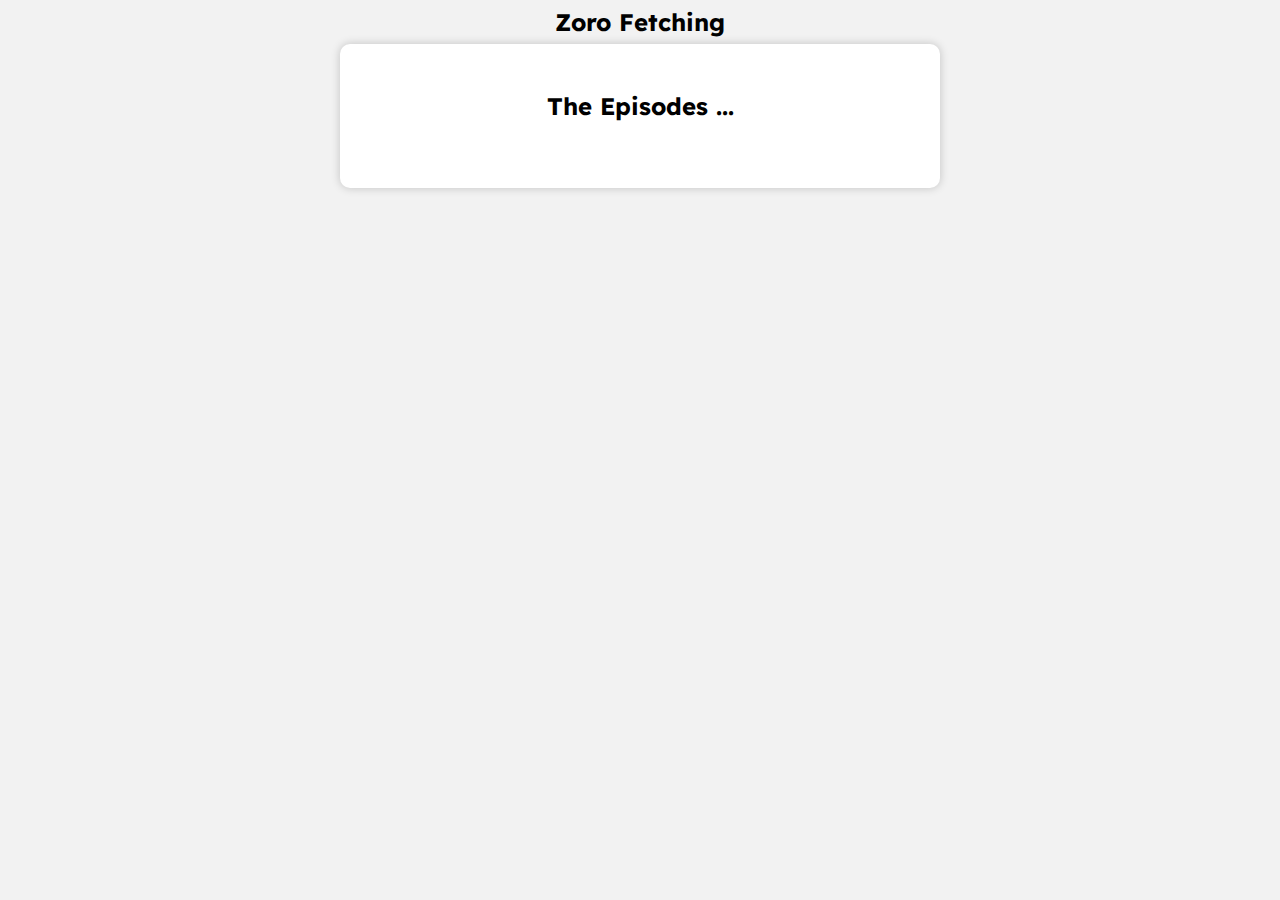
<file: apps/anime/index.html>
<!DOCTYPE html>
<html>
  <body>
    <h2 style="text-align: center; margin: 7px 7px 7px 7px">
      Zoro Fetching
    </h2>

    <style>
      /* Default styles */
      @import url("https://fonts.googleapis.com/css2?family=Lexend+Deca&display=swap");

      * {
        box-sizing: border-box;
        margin: 0;
        padding: 0;
      }

      body {
        font-family: "Lexend Deca", sans-serif;
        background-color: #f2f2f2;
      }

      h2 {
        font-size: 24px;
        font-weight: bold;
        text-align: center;
        margin: 7px;
      }

      /* Container styles */

      #allData {
        max-width: 600px;
        margin: 0 auto;
        padding: 20px;
        background-color: white;
        border-radius: 10px;
        box-shadow: 0 0 10px rgba(0, 0, 0, 0.2);
      }

      /* Anime info styles */

      ul {
        list-style-type: none;
        padding: 0;
        margin: 0;
      }

      li {
        margin-bottom: 10px;
      }

      .anime-info-list {
        list-style: none;
      }

      .anime-info-item {
        margin-bottom: 10px;
      }

      .anime-info-key {
        font-weight: bold;
        margin-right: 5px;
      }

      .anime-info-value {
        display: inline-block;
      }

      .anime-title {
        font-size: 24px;
        font-weight: bold;
      }

      .anime-image,
      .anime-cover {
        object-fit: cover;
        border-radius: 10px;
        box-shadow: 0 0 10px rgba(0, 0, 0, 0.2);
        max-width: 100%;
        height: auto;
      }

      .anime-info-description {
        display: block;
        margin-bottom: 10px;
      }

      .anime-info-id {
        font-family: monospace;
        font-size: 14px;
        color: #777777;
        margin-left: 5px;
      }

      /* Episodes section styles */

      #episodesContainer {
        margin-top: 20px;
      }

      .episodes-grid {
        display: grid;
        grid-template-columns: repeat(auto-fit, minmax(300px, 1fr));
        grid-gap: 20px;
      }

      .episode-item {
        background-color: #ffffff;
        box-shadow: 0px 0px 10px 0px rgba(0, 0, 0, 0.1);
        border-radius: 5px;
        overflow: hidden;
      }

      .episode-title {
        font-size: 18px;
        font-weight: bold;
        padding: 10px;
      }

      .episode-description {
        font-size: 14px;
        padding: 0 10px;
      }

      .episode-id {
        font-size: 12px;
        padding: 10px;
        background-color: #f3f3f3;
        text-align: right;
      }

      .episode-image {
        width: auto;
        height: auto;
        object-fit: contain;
        display: block;
        margin-left: auto;
        margin-right: auto;
        width: 50%;
        border-radius: 7px;
      }

      /* Media queries for responsive design */

      @media only screen and (max-width: 768px) {
        /* Adjust max-width for small screens */
        #allData {
          max-width: 90%;
        }

        /* Adjust grid columns for small screens */
        .episodes-grid {
          grid-template-columns: repeat(auto-fit, minmax(200px, 1fr));
        }

        /* Adjust font sizes for small screens */
        h1 {
          font-size: 36px;
        }
        h2 {
          font-size: 24px;
        }
        p {
          font-size: 16px;
        }
      }
      /* Adjust column layout for small screens */
      @media screen and (max-width: 768px) {
        .row {
          display: block;
        }
        .column {
          width: 100%;
        }
      }

      /* Adjust column layout for medium screens */
      @media screen and (min-width: 769px) and (max-width: 1024px) {
        .column {
          width: 50%;
          float: left;
        }
      }

      /* Adjust column layout for large screens */
      @media screen and (min-width: 1025px) {
        .row {
          display: flex;
        }
        .column {
          width: 33.33%;
        }
      }
    </style>
    <div id="allData">
      <div id="animeInfo"></div>
      <br />
      <h2 style="font-weight: bold">The Episodes ...</h2>
      <br />
      <div id="episodesContainer"></div>
    </div>
    <script>
      // Fetch data from the API
      function getParameter(parameterName) {
        let parameters = new URLSearchParams(window.location.search);
        return parameters.get(parameterName);
      }
      const animeSrc =
        "https://zoro-engine.vercel.app/meta/anilist/info/" + getParameter("id") + "?provider=zoro";
      fetch(animeSrc)
        .then((response) => response.json())
        .then((data) => {
          const animeInfo = document.querySelector("#animeInfo");

          // Create an unordered list
          const list = document.createElement("ul");
          list.classList.add("anime-info-list");

          // List of keys to ignore
          const ignoreKeys = [
            "trailer",
            "countryOfOrigin",
            "isAdult",
            "isLicensed",
            "synonyms",
            "color",
            "popularity",
            "startDate",
            "endDate",
            "currentEpisode",
            "recommendations",
            "type",
            "subOrDub",
            "characters",
            "relations",
            "mappings",
            "episodes",
            "season",
          ];

          // Add each property from the API response as a list item
          Object.entries(data).forEach(([key, value]) => {
            // Ignore specific keys
            if (!ignoreKeys.includes(key)) {
              const item = document.createElement("li");
              item.classList.add("anime-info-item");

              const keySpan = document.createElement("span");
              keySpan.textContent = `${key.charAt(0).toUpperCase()}${key.slice(
                1
              )}: `;
              keySpan.classList.add("anime-info-key");
              item.appendChild(keySpan);

              const valueContainer = document.createElement("div");
              valueContainer.classList.add("anime-info-value");

              // Special handling for the anime image
              if (key === "image") {
                const img = document.createElement("img");
                if (data.image) {
                  img.src = data.image;
                } else {
                  img.src =
                    "https://via.placeholder.com/250x350?text=Unavailable!";
                }
                img.alt = data.title.romaji;
                img.classList.add("anime-image");
                valueContainer.appendChild(img);
              }
              // Special handling for the anime cover
              else if (key === "cover") {
                const imgc = document.createElement("img");
                if (data.cover) {
                  imgc.src = data.cover;
                } else {
                  imgc.src =
                    "https://via.placeholder.com/250x350?text=Unavailable!";
                }
                imgc.alt = data.title.english;
                imgc.classList.add("anime-cover");
                valueContainer.appendChild(imgc);
              }
              // Special handling for the anime title
              else if (key === "title") {
                const title = document.createElement("div");
                title.textContent = value.english;
                title.classList.add("anime-title");
                valueContainer.appendChild(title);
              }
              // Regular handling for other properties
              else {
                const valueSpan = document.createElement("span");
                valueSpan.textContent = value;
                if (key === "description") {
                  valueSpan.classList.add("anime-info-description");
                } else if (key === "id" || key === "malId") {
                  valueSpan.classList.add("anime-info-id");
                }
                valueContainer.appendChild(valueSpan);
              }

              item.appendChild(valueContainer);
              list.appendChild(item);
            }
          });

          // Add the list to the HTML
          animeInfo.appendChild(list);

          const episodesContainer =
            document.querySelector("#episodesContainer");

          // Create a grid container for the episodes
          const grid = document.createElement("div");
          grid.classList.add("episodes-grid");

          // Iterate over each episode object and create a grid item
          data.episodes.forEach((episode) => {
            const item = document.createElement("div");
            item.classList.add("episode-item");

            // Add the episode title
            const title = document.createElement("div");
            title.textContent = `${episode.number}. ${episode.title}`;
            title.classList.add("episode-title");
            item.appendChild(title);

            // Add the episode image
            if (episode.image) {
              const imge = document.createElement("img");
              imge.src = episode.image;
              imge.alt = episode.title;
              imge.classList.add("episode-image");
              item.appendChild(imge);
            }

            // Add the episode description
            const description = document.createElement("div");
            description.textContent = episode.description;
            description.classList.add("episode-description");
            item.appendChild(description);

            // Add the episode id
            const id = document.createElement("a");
            id.textContent = `ID: ${episode.id}`;
            id.classList.add("episode-id");
            id.setAttribute("href", `/apps/anime/zoro?id=${episode.id}`);
            item.appendChild(id);

            // Add the grid item to the grid container
            grid.appendChild(item);
          });

          // Add the grid container to the HTML
          episodesContainer.appendChild(grid);
        })
        .catch((error) => console.error(error));
    </script>
  </body>
</html>
</file>
